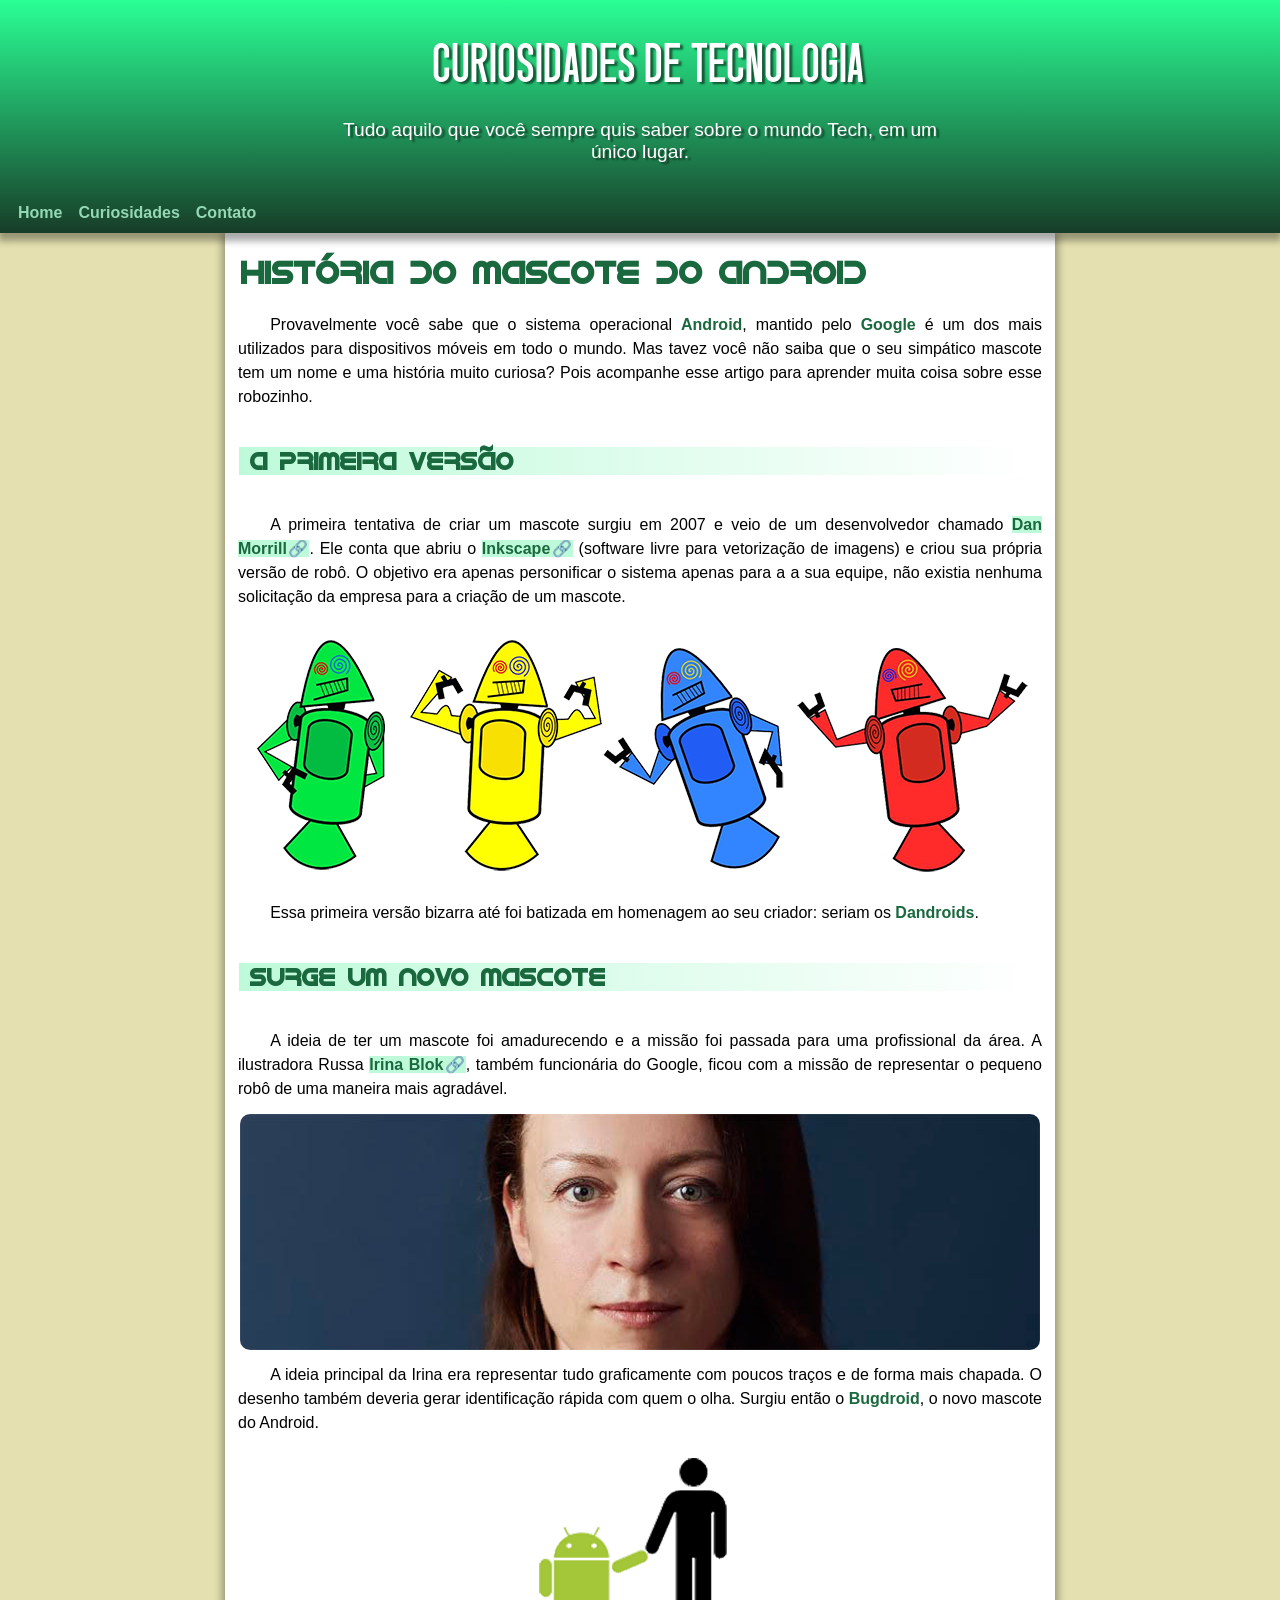
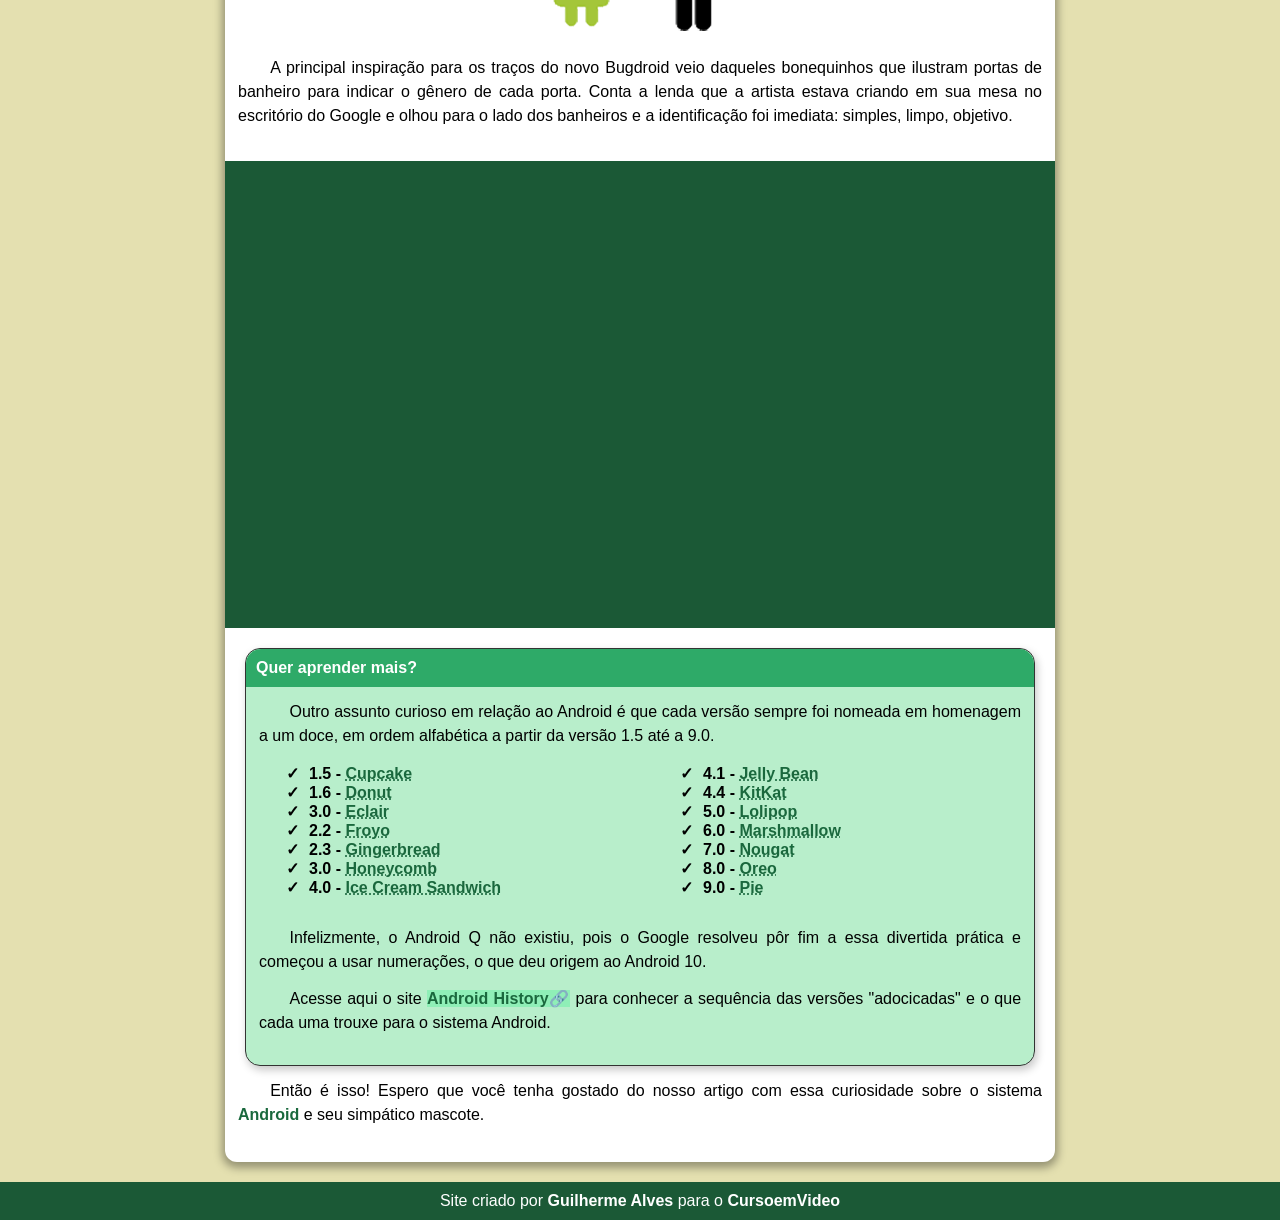
<file: index.html>
<!DOCTYPE html>
<html lang="pt-br">
<head>
    <meta charset="UTF-8">
    <meta name="viewport" content="width=device-width, initial-scale=1.0">
    <title>Como surgiu o mascote do Android</title>
    <link rel="shortcut icon" href="imagens/favicon.ico" type="ico">
    <link rel="stylesheet" href="style.css">
    <style>
        .paragraf {
            text-indent:4%;
        }
    </style>
</head>
<body>
    <header>
        <h1>CURIOSIDADES DE TECNOLOGIA</h1>
        <p>Tudo aquilo que você sempre quis saber sobre o mundo Tech, em um único lugar.</p>
        <nav>
            <a href="#">Home</a>
            <a href="#">Curiosidades</a>
            <a href="https://github.com/Guilhermedeval" target="_blank">Contato</a>
        </nav>
    </header>
    <main>
        <h1 class="font" >HISTÓRIA DO MASCOTE DO ANDROID</h1>
        <p class="paragraf">Provavelmente você sabe que o sistema operacional <span class="verdea">Android</span>, mantido pelo <span class="verdea">Google</span> é um dos mais utilizados para dispositivos móveis em todo o mundo. Mas tavez você não saiba que o seu simpático mascote tem um nome e uma história muito curiosa? Pois acompanhe esse artigo para aprender muita coisa sobre esse robozinho.</p>
        <h2 class="espatitu font">A PRIMEIRA VERSÃO</h2>
        <p class="paragraf">A primeira tentativa de criar um mascote surgiu em 2007 e veio de um desenvolvedor chamado <span class="verdea linkv"><a href="https://www.techtudo.com.br/noticias/2013/01/primeiro-mascote-do-android-e-revelado-por-funcionario-do-google.ghtml" target="_blank">Dan Morrill</a></span>. Ele conta que abriu o <span class="verdea linkv"><a href="https://pt.wikipedia.org/wiki/Inkscape" target="_blank">Inkscape</a></span> (software livre para vetorização de imagens) e criou sua própria versão de robô. O objetivo era apenas personificar o sistema apenas para a a sua equipe, não existia nenhuma solicitação da empresa para a criação de um mascote.</p>
        <picture class="ima">
            <source media="(max-width: 650px)" srcset="imagens/dan-droids-pq.png" type="image/png">
            <img src="imagens/dan-droids.png" alt="Primeira versão do android">
        </picture>
        <p class="paragraf">Essa primeira versão bizarra até foi batizada em homenagem ao seu criador: seriam os <span class="verdea">Dandroids</span>.</p>
        <h2 class="espatitu font">SURGE UM NOVO MASCOTE</h2>
        <p class="paragraf">A ideia de ter um mascote foi amadurecendo e a missão foi passada para uma profissional da área. A ilustradora Russa <span class="verdea linkv"><a href="https://en.wikipedia.org/wiki/Irina_Blok" target="_blank">Irina Blok</a></span>, também funcionária do Google, ficou com a missão de representar o pequeno robô de uma maneira mais agradável.</p>
        <picture class="ima">
            <source style="border-radius: 10px;" media="(max-width: 650px)" srcset="imagens/irina-blok-pq.jpg" type="image/jpg">
            <img style="border-radius: 10px;" src="imagens/irina-blok.jpg" alt="Foto de Irina Blok">
        </picture>
        <p class="paragraf">A ideia principal da Irina era representar tudo graficamente com poucos traços e de forma mais chapada. O desenho também deveria gerar identificação rápida com quem o olha. Surgiu então o <span class="verdea">Bugdroid</span>, o novo mascote do Android.</p>
        <img src="imagens/bugdroid.png" id="droid" alt="Android com pessoa">
        <p class="paragraf">A principal inspiração para os traços do novo Bugdroid veio daqueles bonequinhos que ilustram portas de banheiro para indicar o gênero de cada porta. Conta a lenda que a artista estava criando em sua mesa no escritório do Google e olhou para o lado dos banheiros e a identificação foi imediata: simples, limpo, objetivo.</p>

        <div id="video">
            <iframe id="frame" width="560" height="315" src="https://www.youtube.com/embed/l2UDgpLz20M?si=pJ4NOZHCy4ubcpiO" title="YouTube video player" frameborder="0" allow="accelerometer; autoplay; clipboard-write; encrypted-media; gyroscope; picture-in-picture; web-share" referrerpolicy="strict-origin-when-cross-origin" allowfullscreen></iframe>

        </div>
        <article>
            <p id="pp" >Quer aprender mais?</p>
            <p class="paragraf" style="padding-bottom: 0%;">Outro assunto curioso em relação ao Android é que cada versão sempre foi nomeada em homenagem a um doce, em ordem alfabética a partir da versão 1.5 até a 9.0.</p>

            <div class="lista">
                <ul>
                    <li>1.5 - <a href="https://pt.wikipedia.org/wiki/Android_Cupcake" target="_blank">Cupcake</a></li>
                    <li>1.6 - <a href="https://pt.wikipedia.org/wiki/Android_Donut" target="_blank">Donut</a></li>
                    <li>3.0 - <a href="https://pt.wikipedia.org/wiki/Android_Eclair" target="_blank">Eclair</a></li>
                    <li>2.2 - <a href="https://pt.wikipedia.org/wiki/Android_Froyo" target="_blank">Froyo</a></li>
                    <li>2.3 - <a href="https://pt.wikipedia.org/wiki/Android_Gingerbread" target="_blank">Gingerbread</a></li>
                    <li>3.0 - <a href="https://pt.wikipedia.org/wiki/Android_Honeycomb" target="_blank">Honeycomb</a></li>
                    <li>4.0 - <a href="https://pt.wikipedia.org/wiki/Android_Ice_Cream_Sandwich" target="_blank">Ice Cream Sandwich</a></li>
                </ul>
                <ul>
                    <li>4.1 - <a href="https://pt.wikipedia.org/wiki/Android_Jelly_Bean" target="_blank">Jelly Bean</a></li>
                    <li>4.4 - <a href="https://pt.wikipedia.org/wiki/Android_KitKat" target="_blank">KitKat</a></li>
                    <li>5.0 - <a href="https://pt.wikipedia.org/wiki/Android_Lollipop" target="_blank">Lolipop</a></li>
                    <li>6.0 - <a href="https://pt.wikipedia.org/wiki/Android_Marshmallow" target="_blank">Marshmallow</a></li>
                    <li>7.0 - <a href="https://pt.wikipedia.org/wiki/Android_Nougat" target="_blank">Nougat</a></li>
                    <li>8.0 - <a href="https://pt.wikipedia.org/wiki/Android_Oreo" target="_blank">Oreo</a></li>
                    <li>9.0 - <a href="https://pt.wikipedia.org/wiki/Android_Pie" target="_blank">Pie</a></li>
                </ul>
            </div>
            <p class="paragraf" style="padding-bottom: 0%;">Infelizmente, o Android Q não existiu, pois o Google resolveu pôr fim a essa divertida prática e começou a usar numerações, o que deu origem ao Android 10.</p>
            <p class="paragraf" style="padding-bottom: 30px;">Acesse aqui o site <span class="verdea linkv"><a href="https://en.wikipedia.org/wiki/Android_version_history" target="_blank">Android History</a></span> para conhecer a sequência das versões "adocicadas" e o que cada uma trouxe para o sistema Android.</p>
        </article>
        <p class="paragraf" style="padding-bottom: 35px;">Então é isso! Espero que você tenha gostado do nosso artigo com essa curiosidade sobre o sistema <span class="verdea">Android</span> e seu simpático mascote.</p>
    </main>
    <footer>
        <p>Site criado por <span class="brancob">Guilherme Alves</span> para o <span class="brancob">CursoemVideo</span></p>
    </footer>
</body>
</html>
</file>
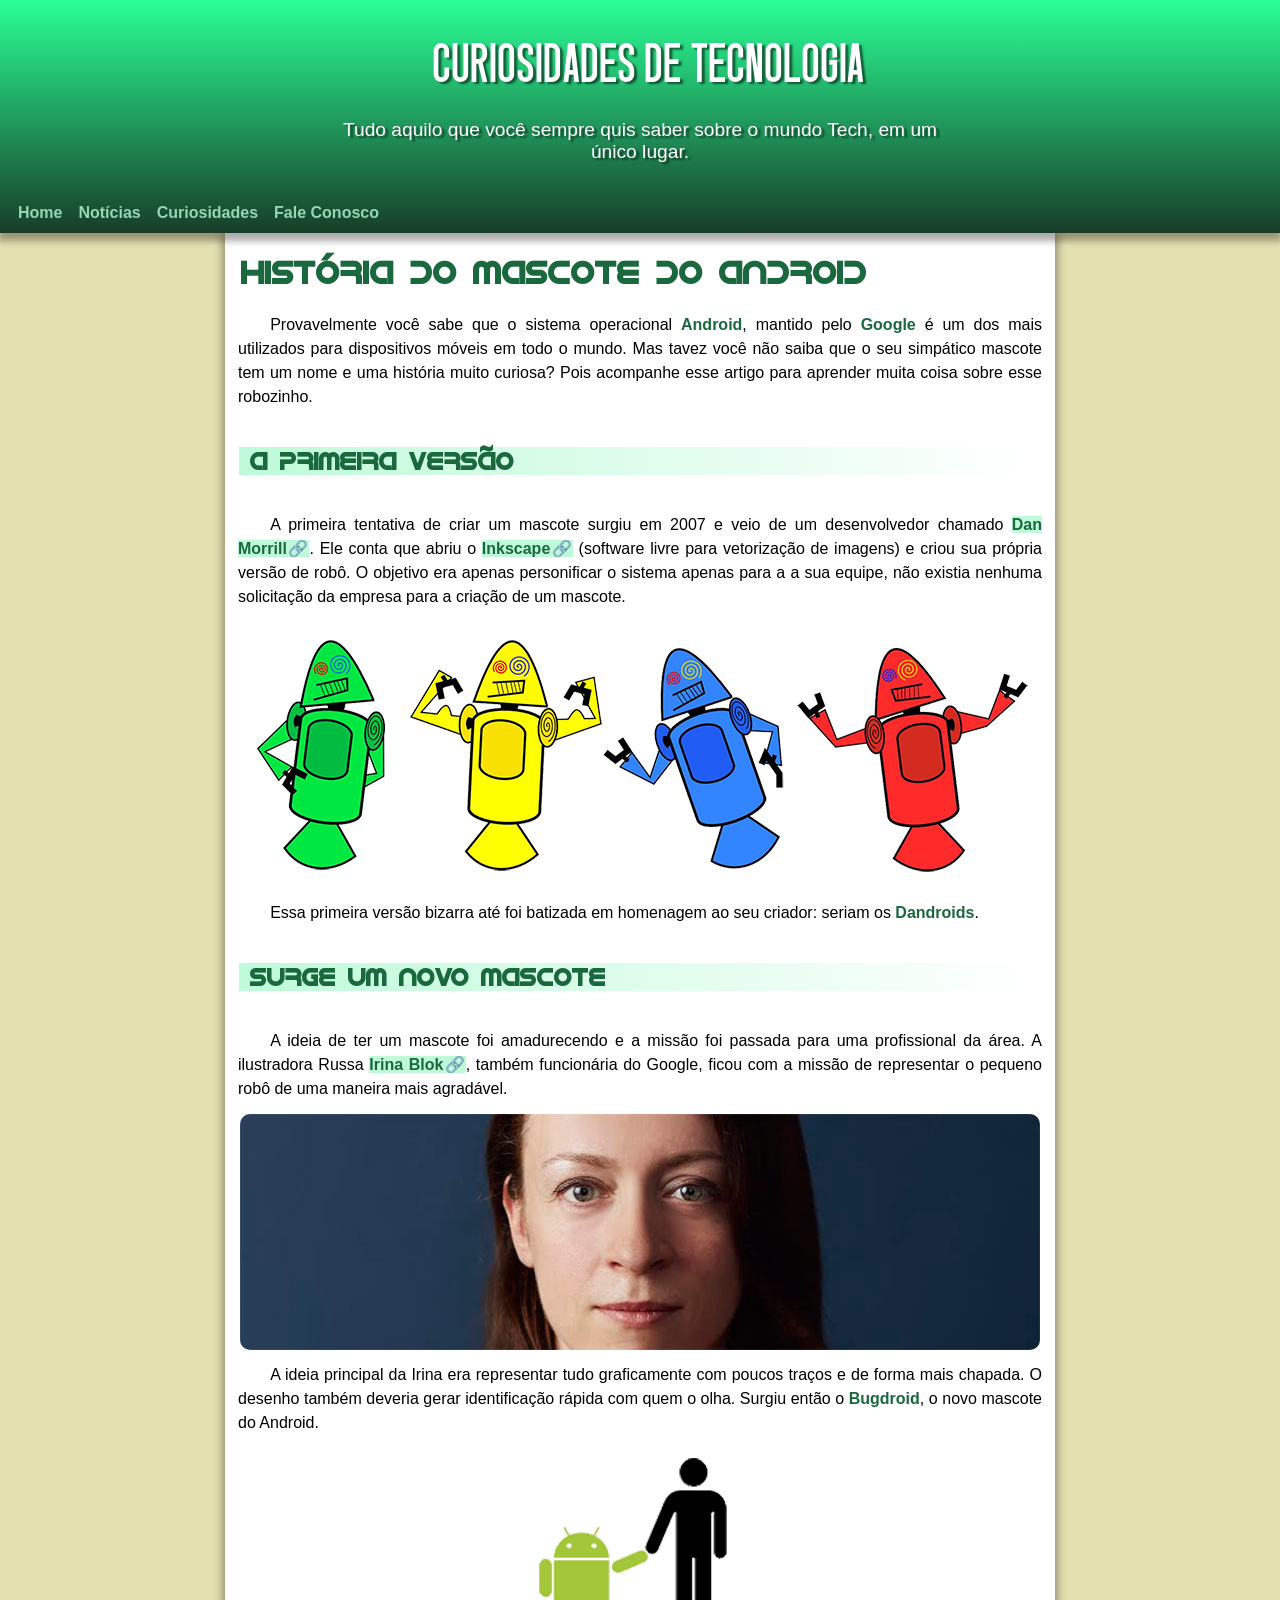
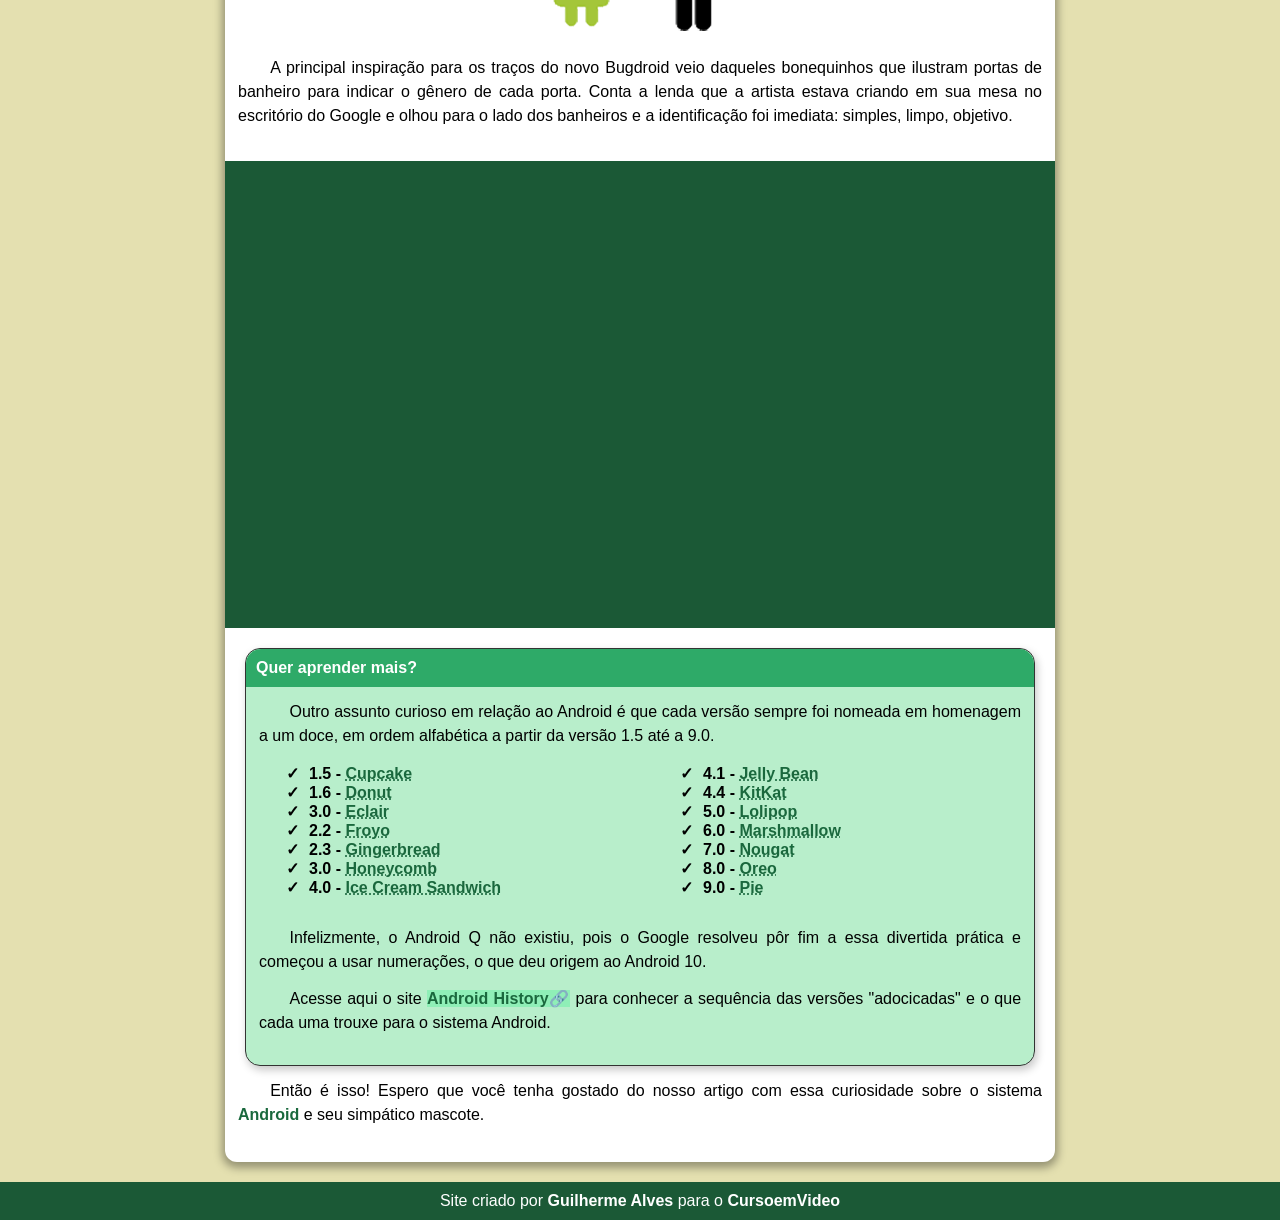
<file: index.html.html>
<!DOCTYPE html>
<html lang="pt-br">
<head>
    <meta charset="UTF-8">
    <meta name="viewport" content="width=device-width, initial-scale=1.0">
    <title>Como surgiu o mascote do Android</title>
    <link rel="shortcut icon" href="imagens/favicon.ico" type="ico">
    <link rel="stylesheet" href="style.css">
    <style>
        .paragraf {
            text-indent:4%;
        }
    </style>
</head>
<body>
    <header>
        <h1>CURIOSIDADES DE TECNOLOGIA</h1>
        <p>Tudo aquilo que você sempre quis saber sobre o mundo Tech, em um único lugar.</p>
        <nav>
            <a href="#">Home</a>
            <a href="#">Notícias</a>
            <a href="#">Curiosidades</a>
            <a href="#">Fale Conosco</a>
        </nav>
    </header>
    <main>
        <h1 class="font" >HISTÓRIA DO MASCOTE DO ANDROID</h1>
        <p class="paragraf">Provavelmente você sabe que o sistema operacional <span class="verdea">Android</span>, mantido pelo <span class="verdea">Google</span> é um dos mais utilizados para dispositivos móveis em todo o mundo. Mas tavez você não saiba que o seu simpático mascote tem um nome e uma história muito curiosa? Pois acompanhe esse artigo para aprender muita coisa sobre esse robozinho.</p>
        <h2 class="espatitu font">A PRIMEIRA VERSÃO</h2>
        <p class="paragraf">A primeira tentativa de criar um mascote surgiu em 2007 e veio de um desenvolvedor chamado <span class="verdea linkv"><a href="https://www.techtudo.com.br/noticias/2013/01/primeiro-mascote-do-android-e-revelado-por-funcionario-do-google.ghtml" target="_blank">Dan Morrill</a></span>. Ele conta que abriu o <span class="verdea linkv"><a href="https://pt.wikipedia.org/wiki/Inkscape" target="_blank">Inkscape</a></span> (software livre para vetorização de imagens) e criou sua própria versão de robô. O objetivo era apenas personificar o sistema apenas para a a sua equipe, não existia nenhuma solicitação da empresa para a criação de um mascote.</p>
        <picture class="ima">
            <source media="(max-width: 650px)" srcset="imagens/dan-droids-pq.png" type="image/png">
            <img src="imagens/dan-droids.png" alt="Primeira versão do android">
        </picture>
        <p class="paragraf">Essa primeira versão bizarra até foi batizada em homenagem ao seu criador: seriam os <span class="verdea">Dandroids</span>.</p>
        <h2 class="espatitu font">SURGE UM NOVO MASCOTE</h2>
        <p class="paragraf">A ideia de ter um mascote foi amadurecendo e a missão foi passada para uma profissional da área. A ilustradora Russa <span class="verdea linkv"><a href="https://en.wikipedia.org/wiki/Irina_Blok" target="_blank">Irina Blok</a></span>, também funcionária do Google, ficou com a missão de representar o pequeno robô de uma maneira mais agradável.</p>
        <picture class="ima">
            <source style="border-radius: 10px;" media="(max-width: 650px)" srcset="imagens/irina-blok-pq.jpg" type="image/jpg">
            <img style="border-radius: 10px;" src="imagens/irina-blok.jpg" alt="Foto de Irina Blok">
        </picture>
        <p class="paragraf">A ideia principal da Irina era representar tudo graficamente com poucos traços e de forma mais chapada. O desenho também deveria gerar identificação rápida com quem o olha. Surgiu então o <span class="verdea">Bugdroid</span>, o novo mascote do Android.</p>
        <img src="imagens/bugdroid.png" id="droid" alt="Android com pessoa">
        <p class="paragraf">A principal inspiração para os traços do novo Bugdroid veio daqueles bonequinhos que ilustram portas de banheiro para indicar o gênero de cada porta. Conta a lenda que a artista estava criando em sua mesa no escritório do Google e olhou para o lado dos banheiros e a identificação foi imediata: simples, limpo, objetivo.</p>

        <div id="video">
            <iframe id="frame" width="560" height="315" src="https://www.youtube.com/embed/l2UDgpLz20M?si=pJ4NOZHCy4ubcpiO" title="YouTube video player" frameborder="0" allow="accelerometer; autoplay; clipboard-write; encrypted-media; gyroscope; picture-in-picture; web-share" referrerpolicy="strict-origin-when-cross-origin" allowfullscreen></iframe>

        </div>
        <article>
            <p id="pp" >Quer aprender mais?</p>
            <p class="paragraf" style="padding-bottom: 0%;">Outro assunto curioso em relação ao Android é que cada versão sempre foi nomeada em homenagem a um doce, em ordem alfabética a partir da versão 1.5 até a 9.0.</p>

            <div class="lista">
                <ul>
                    <li>1.5 - <a href="https://pt.wikipedia.org/wiki/Android_Cupcake" target="_blank">Cupcake</a></li>
                    <li>1.6 - <a href="https://pt.wikipedia.org/wiki/Android_Donut" target="_blank">Donut</a></li>
                    <li>3.0 - <a href="https://pt.wikipedia.org/wiki/Android_Eclair" target="_blank">Eclair</a></li>
                    <li>2.2 - <a href="https://pt.wikipedia.org/wiki/Android_Froyo" target="_blank">Froyo</a></li>
                    <li>2.3 - <a href="https://pt.wikipedia.org/wiki/Android_Gingerbread" target="_blank">Gingerbread</a></li>
                    <li>3.0 - <a href="https://pt.wikipedia.org/wiki/Android_Honeycomb" target="_blank">Honeycomb</a></li>
                    <li>4.0 - <a href="https://pt.wikipedia.org/wiki/Android_Ice_Cream_Sandwich" target="_blank">Ice Cream Sandwich</a></li>
                </ul>
                <ul>
                    <li>4.1 - <a href="https://pt.wikipedia.org/wiki/Android_Jelly_Bean" target="_blank">Jelly Bean</a></li>
                    <li>4.4 - <a href="https://pt.wikipedia.org/wiki/Android_KitKat" target="_blank">KitKat</a></li>
                    <li>5.0 - <a href="https://pt.wikipedia.org/wiki/Android_Lollipop" target="_blank">Lolipop</a></li>
                    <li>6.0 - <a href="https://pt.wikipedia.org/wiki/Android_Marshmallow" target="_blank">Marshmallow</a></li>
                    <li>7.0 - <a href="https://pt.wikipedia.org/wiki/Android_Nougat" target="_blank">Nougat</a></li>
                    <li>8.0 - <a href="https://pt.wikipedia.org/wiki/Android_Oreo" target="_blank">Oreo</a></li>
                    <li>9.0 - <a href="https://pt.wikipedia.org/wiki/Android_Pie" target="_blank">Pie</a></li>
                </ul>
            </div>
            <p class="paragraf" style="padding-bottom: 0%;">Infelizmente, o Android Q não existiu, pois o Google resolveu pôr fim a essa divertida prática e começou a usar numerações, o que deu origem ao Android 10.</p>
            <p class="paragraf" style="padding-bottom: 30px;">Acesse aqui o site <span class="verdea linkv"><a href="https://en.wikipedia.org/wiki/Android_version_history" target="_blank">Android History</a></span> para conhecer a sequência das versões "adocicadas" e o que cada uma trouxe para o sistema Android.</p>
        </article>
        <p class="paragraf" style="padding-bottom: 35px;">Então é isso! Espero que você tenha gostado do nosso artigo com essa curiosidade sobre o sistema <span class="verdea">Android</span> e seu simpático mascote.</p>
    </main>
    <footer>
        <p>Site criado por <span class="brancob">Guilherme Alves</span> para o <span class="brancob">CursoemVideo</span></p>
    </footer>
</body>
</html>
</file>
<file: style.css>
body {
    background-color: #e4e0b0;
    margin: 0%;
    
    
    
}
main {
    background-color: white;
    width: 100%;
    max-width: 830px;
    margin: auto;
    min-width: 280px;
    margin-top: 0px;
    border-radius: 0px 0px 12px 12px;
    justify-content: center;
    display: block;
    box-shadow: 0px 3px 8px 3px rgba(0, 0, 0, 0.342);

    
}
header > h1 {
    font-family: "singo", sans-serif;
    font-size: 3.5EM;
    font-weight: 500;
    color: white;
    text-align: center;
    padding-bottom: 25px;
    padding-top: 0px;
    text-shadow:  3px 2px 2px rgba(0, 0, 0, 0.541);
}
header > p {
    font-family: Arial, Helvetica, sans-serif;
    text-align: center;
    font-weight:500;
    color: white;
    text-shadow: 3px 2px 2px rgba(0, 0, 0, 0.541);
    font-size: 1.2EM;
    max-width: 600px;
    margin: auto;
    margin-bottom: 70px;
}

@font-face {
    font-family: "singo";
    src: url(fontes/singoregular.otf) format(opentype);
}
    


img {
    display: block;
    margin: auto;
    max-width: 100%;
    
}
 #droid {
     max-width: 350px;
}

.paragraf {
    font-family: Arial, Helvetica, sans-serif;
    font-weight:450;
    text-align: justify;
    margin: 0px;
    line-height: 1.5;
    padding: 13px;
   
    
}

header {
    background-image: linear-gradient(to top, #173d28, #2aff95);
    box-shadow: 0px 6px 7px 2px rgba(0, 0, 0, 0.336);
    position: relative; 
    min-height: auto;    
    height: auto;
    padding: 30px 10px 0px;
    display: flex;
    flex-direction: column;
    
}
    

nav {
    display: flex;
    align-items: center;
    justify-content: flex-start;
    width: 100%;
    box-sizing: border-box;
    margin-top: 10px;
    padding-top: 0px;
    padding-left: 0px;
    position: absolute;
    bottom: 1px;
    gap: 0px;
}


nav > a {
    color:#94d8b4;
    font-family: Arial, Helvetica, sans-serif;
    font-weight: 600;
    text-decoration: none;   
    padding: 10px 8px; 
    transition: 0.7s; 
    border-radius: 5px;
    text-align:center;
}

nav > a:hover {
    background-color: #2aff95;
    border-radius: 5px;
    color: #1B5936;
    
}



main > #video {
    background-color: #1B5936;
    width: 100%;
    display: flex;
    justify-content: center;
    margin: auto;
    margin: 20px auto;
    aspect-ratio: 16 / 9;
}
#frame {
    display: block;
    justify-content: center;
    align-items: center;
    margin: auto;
    padding: 0px;
    transform: scale(0.9);
    width: 100%;
    height: 100%;
    border: 0;
    

}
.espatitu{
    margin:25px 23px;
    background-image: linear-gradient(to right, #41f19157, #55c08500);
    margin-left: 14px;
    padding-left: 11px;
}

h1 {
    margin: 0%;
    padding-top: 20px;
    padding-bottom: 10px;
    margin-left: 16px;
}

#titulo {
    margin: 0px;
}
.font {
    font-family: "androidfont", sans-serif;
    color: #1a683d;
    
    
}

@font-face {
    font-family: "androidfont";
    src: url(fontes/idroid.otf) format(opentype);
}

article {
    background-color: #9ce7b6b6;
    display: block;
    justify-content: center;
    margin: 20px 20px;
    max-width: 100%;
    height: auto;
    box-sizing: border-box;
    border-radius: 15px;
    margin-bottom: 0px;
    box-shadow: 2px 4px 8px 0px rgba(0, 0, 0, 0.219);
    border: 1px solid #333;
}

.lista {
    display: flex;
    justify-content: space-between;
    margin: 0%;
    font-family: Arial, Helvetica, sans-serif;
    font-weight: 600;
    
    
}

.lista > ul {
    width: 45%;
    list-style: none;
}

.lista > ul > li::before {
    content: "✓";
    margin-right: 10px;
}

.lista > ul > li > a {
    text-decoration-line: underline;
    text-decoration-style: dotted;
    color: #1a683d;
    
}

.lista > ul > li > a:hover {
    color: #173d28;
}

#pp {
    background-color: #2eaa68;
    color: white;
    padding: 10px;
    font-weight: bold;
    border-radius: 15px 15px 0 0;
    margin: 0;
    font-family: Arial, Helvetica, sans-serif;

}

footer > p {
    color: white;
    font-weight: 300;
    font-family: Arial, Helvetica, sans-serif;
    text-align: center;
    background-color: #1B5936;
    margin:0%;
    padding:10px;
    margin-top: 20px;
    min-width: 280px;
}

.brancob {
    font-weight: 700;
}

.verdea {
    color: #1a683d;
    font-weight: 600;
}

.linkv > a {
    color: #1a683d;
    text-decoration: none;
    background-color: #41f19157;
}

.linkv ::after {
    content: "🔗";
}

.linkv :hover {
    text-decoration:underline
}
</file>
